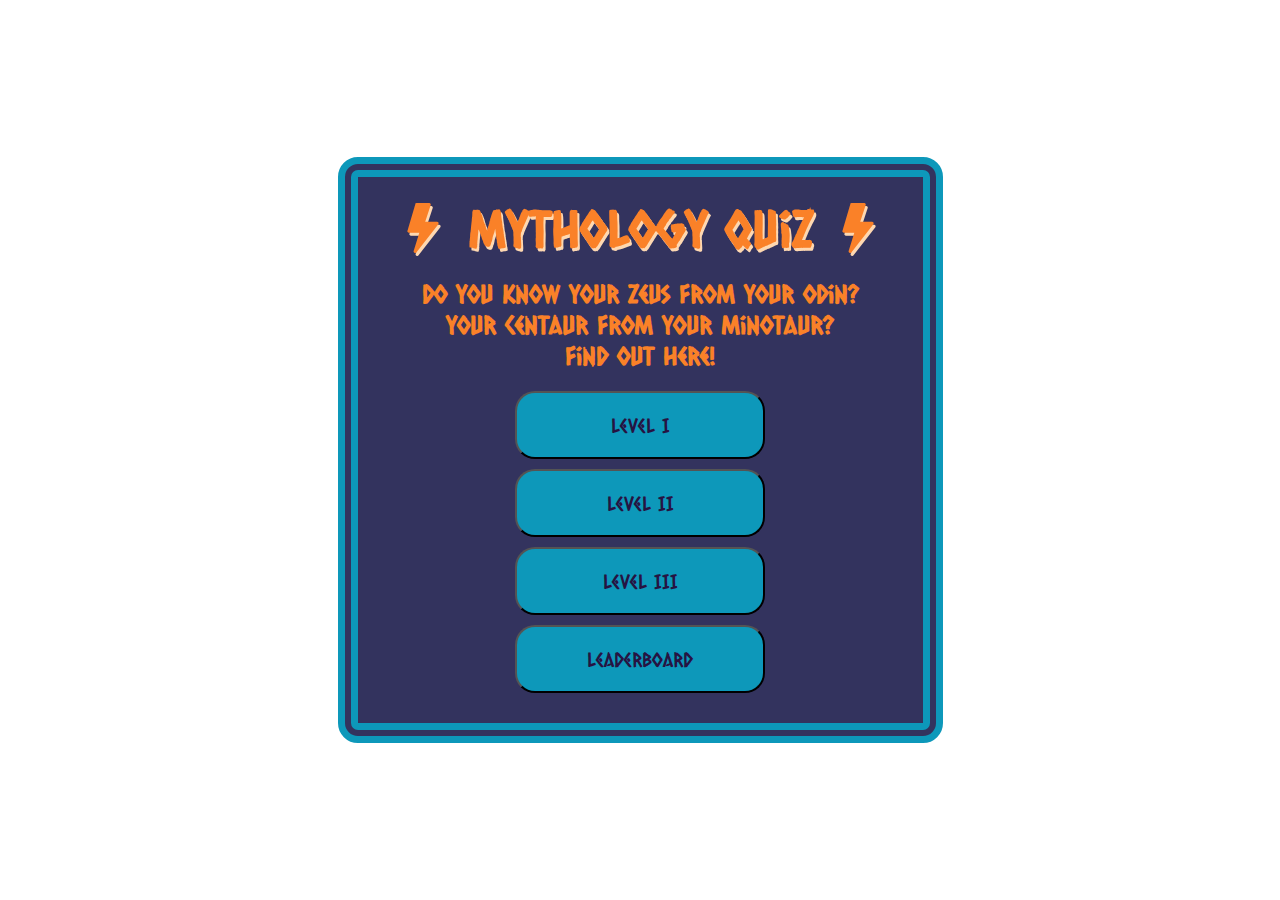
<file: index.html>
<!DOCTYPE html>
<html lang="en">
<head>
    <meta charset="UTF-8">
    <meta http-equiv="X-UA-Compatible" content="IE=edge">
    <meta name="viewport" content="width=device-width, initial-scale=1.0">
<!--Stylesheets-->
    <!--Google Font-->
    <link rel="preconnect" href="https://fonts.googleapis.com">
    <link rel="preconnect" href="https://fonts.gstatic.com" crossorigin>
    <link href="https://fonts.googleapis.com/css2?family=Caesar+Dressing&display=swap" rel="stylesheet">
    <!--Bootstrap Icons-->
    <link rel="stylesheet" href="https://cdn.jsdelivr.net/npm/bootstrap-icons@1.8.1/font/bootstrap-icons.css">
    <!--CSS-->
    <link rel="stylesheet" href="assets/css/style.css">
    <title>Mythology Quiz</title>
</head>
<body>
    <div class="background-image">
<!--Home Page-->
    <div class="home-page container flex-column text-center" id="homePage">
        <h1 class="title"><i class="bi bi-lightning-fill"></i>Mythology Quiz<i class="bi bi-lightning-fill"></i></h1>
        <h2 class="home-tag-line">Do you know your Zeus from your Odin? <br>Your Centaur from your Minotaur?<br> Find out here!</h2>
        <button type="button" class="btn-hover" id="easy">Level I</button>
        <button type="button" class="btn-hover" id="medium">Level II</button>
        <button type="button" class="btn-hover" id="hard">Level III</button>
        <button type="button" class="btn-hover" id="leaderboardBtn">Leaderboard</button>
    </div>

<!--Game Page-->
    <div class="question-box container flex-column hide" id="gamePage">
<!--Question Number Container-->
        <div class="holder">
            <p class="sub-title">Question No: </p>
            <div class="question-number" id="questionNumber"></div>
        </div>
<!--Question & Answers-->
        <div class="question text-center" id="question"></div>   
        <div id="answer-container"></div>
<!--Home button-->
        <a class="btn-home" href="https://hollyt85.github.io/QuizProject2/"><i class="bi bi-bank"></i></a>
    </div>
        

<!--End Page-->
    <div class="end-page container flex-column text-center hide" id="endPage">
        <h2 class="title"><i class="bi bi-lightning-fill"></i>Congratulations!<i class="bi bi-lightning-fill"></i><br></h2>
            <p class="tag-line">You've finished the quiz.</p>
            <p class="tag-line">You scored:<br></p>
<!--Updates score-->          
            ><p class="tag-line"id="wholeScore"></p>
<!--Submits score to leaderboard-->
            <div class="submit-score" id="submitScore">
                <form>
                    <input type="text" class="btn-hover" name="username" id="username" placeholder="Enter username" required>
                    <button type="submit" class="btn-hover" id="saveScore" onclick="saveHighScore(event)">Save</button>
                </form>
<!--Home button-->
                <button type="button" class="btn-hover" id="homeButtonEnd">Home</button>
            </div>        
    </div>

<!--Leaderboard-->
    <div class="leaderboard-page container flex-column text-center hide" id="leaderboard">
        <h2 id="finalScore" class="sub-title">Leaderboard</h2>
<!--Leaderboard display-->
        <div id="highScores" class="leaderboard-display">
            <ul id="highScoresList" class="sub-title"></ul>
        </div>
<!--Home button-->
        <a class="btn-hover" href="https://hollyt85.github.io/QuizProject2/">Home</a>
    </div>

<!--JS-->
<script src="https://code.jquery.com/jquery-3.6.0.js" integrity="sha256-H+K7U5CnXl1h5ywQfKtSj8PCmoN9aaq30gDh27Xc0jk=" crossorigin="anonymous"></script>
<script src="assets/js/script.js"></script>
</div>
</body>
</html>
</file>
<file: assets/css/style.css>
/*Page styling*/

* {
    margin: 0;
    padding: 0;
    font-size:62.5%;
    font-family: 'Caesar Dressing', cursive;
}

/*Make body display centrally on the screen so background is always covered in background img*/
body {
    display: flex;
    justify-content: center;
    align-items: center;
    width: 100vw;
    height: 100vh;
    margin: 0;
    border: 0;
    background-image: url("https://i.postimg.cc/T3SGc5RN/armillar-ball-3408811.jpg");
    background-size: cover;
}

/*Flex container to adjust screen based on size*/

.container {
    display: flex;
    justify-content: center;
    align-items: center;
    max-width: 80rem;
    margin: 2rem auto;
    padding:2rem;
    background-color: rgba(0, 0, 54, 0.8);
    border-radius: 20px;
    border: #0d98ba 20px double;
    align-self: center;
}

.flex-column {
    display: flex;
    flex-direction: column;
}

/*align text*/
.text-center {
    text-align: center;
}


/*Question Number holder for clear display*/

.holder {
    display:flex;
}

/* Hide different pages depending on where the user is*/
.hide {
    display:none;
}

/*Styling features */

.title {
    font-size: 5rem;
    color: #fa8128;
    margin-bottom: 2rem;
    font-family: 'Caesar Dressing', cursive;
    text-shadow: 2px 3px #fed8b1;
}

.tag-line, .home-tag-line {
    font-family: 'Caesar Dressing', cursive;
    font-size: 2.5rem;
    padding-bottom: 2rem;
    color: #fa8128;
}

.btn, .btn-hover {
    font-size: 2rem;
    padding: 2rem 0;
    width: 25rem;
    text-align: center;
    margin-bottom: 1rem;
    text-decoration: none;
    color: #261342;
    background-color: #0d98ba;
    border-radius: 20px;
    cursor: pointer;
    font-family: 'Caesar Dressing', cursive;
}

.question-number, .question, .score, .sub-title, .score, .correct-answers {
    font-size: 3rem;
    color: #fa8128;
    margin-bottom: 5rem;
    font-family: 'Caesar Dressing', cursive;
}

.bi-lightning-fill {
    font-size: 5rem;
    padding: 2rem;
    text-shadow: 2px 3px #fed8b1;
}

.bi-bank{
    font-size: 3rem;
    color:#2e145d;
    width:100%;
}

.btn-home {
    margin-left: auto;
    font-size: 2rem;
    background-color: #0d98ba;
    color: #261342;
    border-radius: 10px;
    padding: 1rem;
}

/*Display of leaderboard*/

.leaderboard-display {
        display: flex;
        justify-content: center;
        align-items: center;
        max-width: 80rem;
        margin: 2rem auto;
        padding:4rem;
        background-color: rgba(0, 0, 54, 0.8);
        border-radius: 20px;
        border: #0d98ba 10px double;
    }

/*responsiveness for users based on their actions*/

.correct {
    background-color: #228c22;
    color:#660000
}

.incorrect {
    background-color: #660000;
    color:#228c22
}

.btn-hover:hover {
    background-color: #261342;
    color: #fa8128;
}

.btn-home:hover {
    background-color: #261342;
    color: #fa8128;
}

.bi-bank:hover {
    font-size: 3rem;
    background-color: #261342;
    color: #fa8128;
    width: fit-content;
    height: 100%;
}

.btn:hover{
    box-shadow: 2px 2px 2px 2px #152238 inset;
}

/*Smaller screen displays*/

@media(max-width: 800px) {
    .home-tag-line {
        display: none;
    }
}

@media(max-width: 800px) {
    body {
        padding: 2rem;
    }
}

@media(max-width: 800px) {
    .bi-lightning-fill {
        display: none;
    }
}

/*Form & List*/

form {
    width: 100%;
    display: flex;
    flex-direction: column;
    align-items: center;
}

.lists {
    list-style-type: none;
}
</file>
